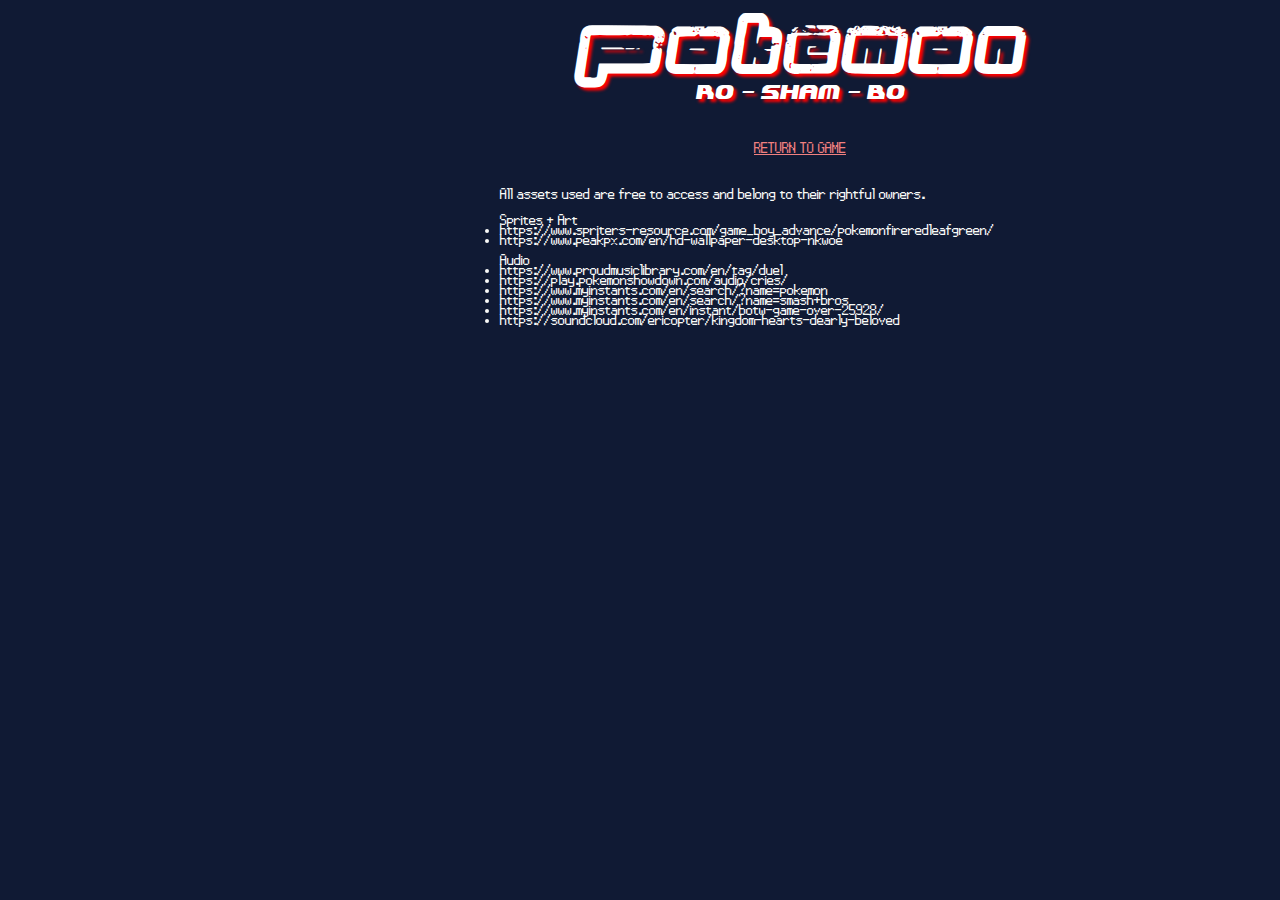
<file: sources.html>
<!DOCTYPE html>
<html>

<head>
    <meta charset="UTF-8">
    <title>Pokémon: Ro-Sham-Bo - Sources</title>
    <link rel="stylesheet" href="style.css">
</head>

<body>
    <div class="title">Pokemon</div>
    <div class="subtitle">Ro - Sham - Bo</div>

    <a class="return" href="./index.html">RETURN TO GAME</a>

    <div class="sources-container">
        <p>All assets used are free to access and belong to their rightful owners.</p>
        <ul>Sprites + Art</ul>
            <li>https://www.spriters-resource.com/game_boy_advance/pokemonfireredleafgreen/
            </li>
            <li>https://www.peakpx.com/en/hd-wallpaper-desktop-nkwoe</li>
        <br>
        <ul>Audio</ul>
            <li>https://www.proudmusiclibrary.com/en/tag/duel</li>
            <li>https://play.pokemonshowdown.com/audio/cries/</li>
            <li>https://www.myinstants.com/en/search/?name=pokemon</li>
            <li>https://www.myinstants.com/en/search/?name=smash+bros</li>
            <li>https://www.myinstants.com/en/instant/botw-game-over-25928/</li>
            <li>https://soundcloud.com/ericopter/kingdom-hearts-dearly-beloved</li>
    </div>
</body>
</file>
<file: style.css>
@font-face {
    font-family: Pokemon-Gen3;
    /* TTF file for CSS3 browsers */
    src: url("fonts/pkmndp.ttf")
}

@font-face {
    font-family: Pokemon-Classic;
    src: url("fonts/Pokemon\ Classic.ttf")
}

@font-face {
    font-family: Projects;
    src: url("fonts/PROJECTS.TTF")
}

@font-face {
    font-family: Plastique;
    src: url("fonts/PLASTIQUE.TTF")
}

/* Global CSS variables */
:root {
    --intro-pixel-size: 2;
    --game-width: 780px;
    --game-height: 546px;
    --battle-width: 780px;
    --battle-height: 364px;
    --text-width: 740px;
    --text-height: 156px;
    --data-box-size: 3;
    --pokemon-size: 1.2;
    --intro-bg-y-position: 50%;
}

body {
    font-family: Pokemon-Gen3, Pokemon-Classic, Ubuntu, Roboto;

    margin: auto;
    background: rgb(16, 26, 52);
    width: 1600px;
    color: #F9FAF8;

    display: flex;
    flex-direction: column;
    align-items: center;
}

div {
    text-align: center;
}

.title {
    font-family: Projects;
    margin-top: 10px;
    font-size: 42px;
    color: white;
    text-shadow: 3px 3px 3px red;
}

.subtitle {
    font-family: Plastique;
    margin-top: 10px;
    font-size: 16px;
    color: white;
    text-shadow: 3px 3px 3px red;
}

.switch-container {
    display: flex;
    align-items: center;
    flex-direction: column;
    width: 1600px;
    height: 700px;
    margin: auto;

    background-image: url("images/other/nintendo-switch.png");
    background-repeat: no-repeat;
    background-position: center;
    background-size: 1600px;
}

/* =======================================================
   Intro Container: Intro BG + Start button
======================================================= */

.intro-container {
    background-color: black;
    border-color: rgb(69, 69, 69);
    border-width: 2px;
    border-radius: 6px;
    border-style: solid;
    margin: 76px;
    display: flex;
    flex-direction: column;
    align-items: center;
    position: relative;
    width: var(--game-width);
    height: var(--game-height);
}

.quote-container {
    position: absolute;
    bottom: 5%;
    font-size: 18px;
}

/* =======================================================
   Sliding Background
======================================================= */
.sliding-background {
    background: url("images/background/4.png"), url("images/background/3.png"), url("images/background/2.png"), url("images/background/1.png");

    background-repeat: repeat-x;
    background-position: 130% var(--intro-bg-y-position);
    height: var(--game-height);
    width: var(--game-width);
    animation: slideIntroBackground 16s linear infinite;
}

@keyframes slideIntroBackground {
    100% {
        background-position:
            -432% var(--intro-bg-y-position),
            -151% var(--intro-bg-y-position),
            130% var(--intro-bg-y-position),
            130% var(--intro-bg-y-position);
    }
}

.intro-background-container {
    overflow: hidden;
    border-color: white;
    border-width: 1px;
    border-style: solid;
}

/* =======================================================
   Red Trainer Running Animation
======================================================= */

.intro-red-trainer {
    width: calc(54px * var(--intro-pixel-size));
    height: calc(53px * var(--intro-pixel-size));
    overflow: hidden;
    position: absolute;
    bottom: 112px;
    left: 335px;
}

.red-running-spriteSheet {
    animation: moveSpriteSheet_X 800ms steps(6) infinite;
    width: calc(324px * var(--intro-pixel-size));
}

/* =======================================================
   Start Button
======================================================= */

.start-button-container {
    display: flex;
    justify-content: center;
    align-items: center;
    width: 200px;
    height: 50px;
    margin: auto;
    position: absolute;
    top: 42%;
}

#startbutton {
    font-family: Plastique;
    font-size: medium;
    color: darkred;
    background: none;
    border-style: none;
    padding: 10px;
    animation: glow 3s ease-in-out infinite alternate;
}

#startbutton:hover {
    color: white;
}

@keyframes glow {
    from {
        text-shadow: 0 0 10px #fff, 0 0 20px #fff, 0 0 30px #e60073, 0 0 40px #e60073, 0 0 50px #e60073, 0 0 60px #e60073, 0 0 70px #e60073;
    }

    to {
        text-shadow: 0 0 10px #fff, 0 0 20px #fff, 0 0 30px #ff4d4d, 0 0 40px #ff4d4d, 0 0 50px #ff4d4d, 0 0 60px #ff4d4d, 0 0 70px #ff4d4d;
    }
}

/* =======================================================
   Game Container: Choose + Battle
======================================================= */

.game-container {
    background-color: #2d2e35;
    border-color: rgb(69, 69, 69);
    border-width: 2px;
    border-radius: 6px;
    border-style: solid;
    margin: 76px;
    display: flex;
    flex-direction: column;
    align-items: center;
    position: relative;
    width: var(--game-width);
    height: var(--game-height);
    display: none;
}

.choose-container,
.battle-container,
.faceoff-container,
.results-container {
    width: var(--battle-width);
    height: var(--battle-height);
    position: relative;
}

/* FACEOFF CONTAINER */
.faceoff-container {
    display: flex;
}

.faceoff-image {
    width: var(--battle-width);
    max-height: 100%;
}

/* RESULTS CONTAINER */
.results-container {
    display: none;
}

.results-image {
    width: var(--battle-width);
    max-height: 100%;
}

/* BATTLE CONTAINER */
.battle-container {
    /* hide battle container until battle starts */
    display: none;
}

.battle-image {
    width: var(--battle-width);
    max-height: 100%;
}

/* CHOOSE CONTAINER */
.choose-container {
    position: relative;
    background-color: black;
    justify-content: center;
    display: none;
}

.grass-column,
.fire-column,
.water-column {
    height: 100%;
    width: calc(var(--game-width)/4);
    display: flex;
    flex-direction: column;
    justify-content: center;
    align-items: center;
    margin: 0px 30px;
}

/* CHOOSE ICON */
.grass-icon-container,
.fire-icon-container,
.water-icon-container {
    width: auto;
    margin: 15px 15px;
}

.grass-icon-image,
.fire-icon-image,
.water-icon-image {
    height: 100%;
    width: 100%;
}

/* CHOOSE POKéBALL */
.grass-pokeball-container,
.fire-pokeball-container,
.water-pokeball-container {
    width: 60%;
    height: auto;
    position: relative;
    overflow: hidden;
}

.grass-pokeball-image,
.fire-pokeball-image,
.water-pokeball-image {
    height: 100px;
    width: 100px;
}

.grass-effect-image,
.fire-effect-image,
.water-effect-image {
    width: 100px;
    position: absolute;
    top: 0px;
    right: 0px;
    bottom: 0px;
    left: 8px;
    pointer-events: none;
    animation: moveSpriteSheet_Y 1300ms steps(12) infinite;
}

/* SCORE CONTAINER */
.score-container {
    height: 32px;
    width: 180px;
    position: absolute;
    right: 2px;
    top: 2px;
    z-index: 1;
    font-size: 21px;
    display: none;
}

.player-score-container,
.opponent-score-container {
    padding-top: 2px;
    padding-left: 10px;
    text-align: left;
    width: 90px;
    font-weight: 900;
    color: white;
    background-color: rgb(0, 0, 0, 0.9);
    text-shadow: 2px 2px 2px purple;
    border-width: 4px;
    border-style: double;
    border-radius: 6px;
}

.player-score-container {
    border-color: lightcoral;
}

.opponent-score-container {
    border-color: lightblue;
}

/* =======================================================
   Databoxes
======================================================= */

.player-data-container,
.opponent-data-container {
    z-index: 4;
    font-family: Pokemon-Gen3;
    color: black;
    text-shadow: 1px 1px black;
    width: 100px;
    height: 100px;
    position: absolute;
}

.player-data-container {
    right: 0px;
    bottom: 0px;
    width: calc(var(--data-box-size) * 104px);
    height: calc(var(--data-box-size) * 36px);
    margin-bottom: 6px;
    margin-right: 30px;
}

.opponent-data-container {
    left: 0px;
    top: 0px;
    width: calc(var(--data-box-size) * 100px);
    height: calc(var(--data-box-size) * 29px);
    margin-top: 30px;
    margin-left: 30px;
}

.player-data-image,
.opponent-data-image {
    width: 100%;
}

.player-hp-container,
.opponent-hp-container {
    position: absolute;
    width: 142px;
    height: 8px;
}

.player-hp-container {
    top: 51px;
    right: 25px;
}

.opponent-hp-container {
    top: 51px;
    right: 40px;
}

.player-hp-image,
.opponent-hp-image {
    width: 100%;
    min-height: 100%;
    max-height: 100%;
    position: absolute;
    left: 0px;
}

@keyframes deplete-hp {
    0% {
        width: 100%;
    }

    100% {
        width: 0%;
    }
}

/* =======================================================
   Pokemon
======================================================= */

.player-pokemon-container,
.opponent-pokemon-container {
    width: 100px;
    height: 100px;
    position: absolute;
}

.player-pokemon-container {
    z-index: 2;
    left: 0px;
    bottom: 0px;
    width: calc(var(--pokemon-size) * 160px);
    height: calc(var(--pokemon-size) * 156px);
    margin-bottom: 0px;
    margin-left: 110px;
}

.opponent-pokemon-container {
    z-index: 1;
    right: 0px;
    top: 0px;
    width: calc(var(--pokemon-size) * 152px);
    height: calc(var(--pokemon-size) * 158px);
    margin-top: 40px;
    margin-right: 115px;
}

.player-pokemon-image,
.opponent-pokemon-image {
    height: 100%;
}

/* =======================================================
   Moves
======================================================= */

.attack-container {
    z-index: 3;
    width: var(--battle-width);
    height: var(--battle-height);
    position: absolute;
    top: 0px;
    bottom: 0px;
    left: 0px;
    right: 0px;
    overflow: hidden;
}

.attack-image {
    width: 100%;
    display: none;
}

/* =======================================================
   Text Container
======================================================= */

.text-container-border {
    height: var(--text-height);
    width: var(--text-width);
    background-color: #d04838;
    margin: 6px;
    padding: 6px 12px;
    border-radius: 10px;
    align-items: center;
    justify-content: center;
    display: flex;
}

.text-container {
    box-sizing: border-box;
    height: 100%;
    width: 100%;
    background-color: #589098;
    color: #f4f5f6;
    font-size: 42px;
    line-height: 1.4;
    border-radius: 10px;
    padding: 20px 30px;
    text-align: left;
    text-shadow: 3px 3px 2px black;
    display: flex;
}

/* =======================================================
   Footer
======================================================= */

.footer {
    font-size: 22px;
}

.sources {
    margin-top: 8px;
    font-size: 14px;
    color: lightblue;
}

a:link,
a:visited {
    color: lightcoral;
}

/* =======================================================
   Sprites + Animation
======================================================= */

.pixelart {
    image-rendering: pixelated;
}

@keyframes moveSpriteSheet_X {
    from {
        transform: translate3d(0px, 0, 0);
    }

    to {
        transform: translate3d(-100%, 0, 0);
    }
}

@keyframes moveSpriteSheet_Y {
    from {
        transform: translate3d(0px, 0, 0);
    }

    to {
        transform: translate3d(0, -100%, 0);
    }
}

/* =======================================================
   Sources
======================================================= */
.sources-container {
    height: auto;
    width: 600px;
    display: flex;
    flex-direction: column;
    align-items: start;
    margin: 10px;
    padding: 10px;
}

ul {
    margin: 0px;
    padding: 0px;
}

.return {
    margin-top: 40px;
}
</file>
